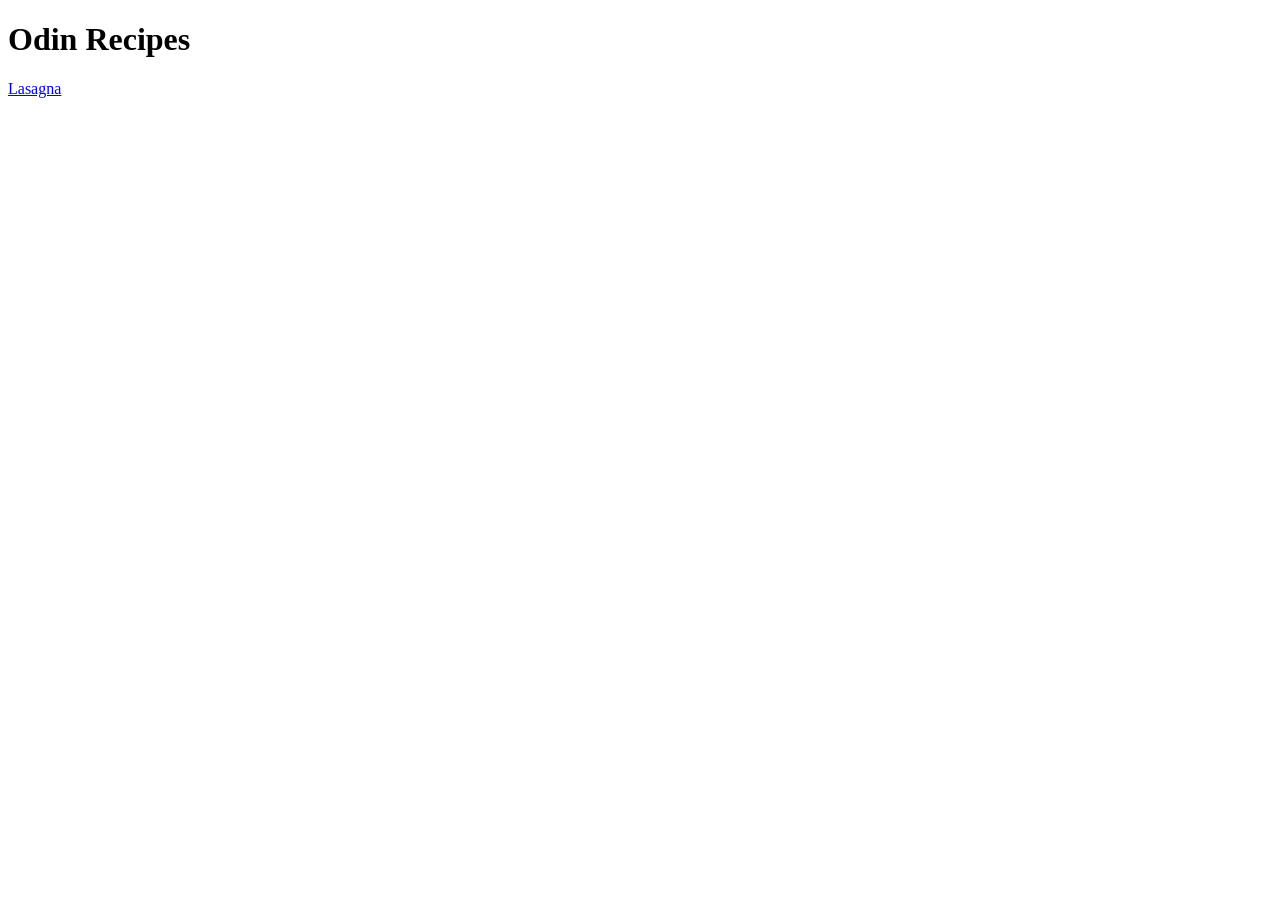
<file: index.html>
<!DOCTYPE html>
<html lang="en">
<head>
    <meta charset="UTF-8">
    <meta name="viewport" content="width=device-width, initial-scale=1.0">
    <title>Odin recipes</title>
</head>
<body>
    <h1>Odin Recipes</h1>
    <a href="./recipes/lasagna.html">Lasagna</a>
</body>
</html>
</file>
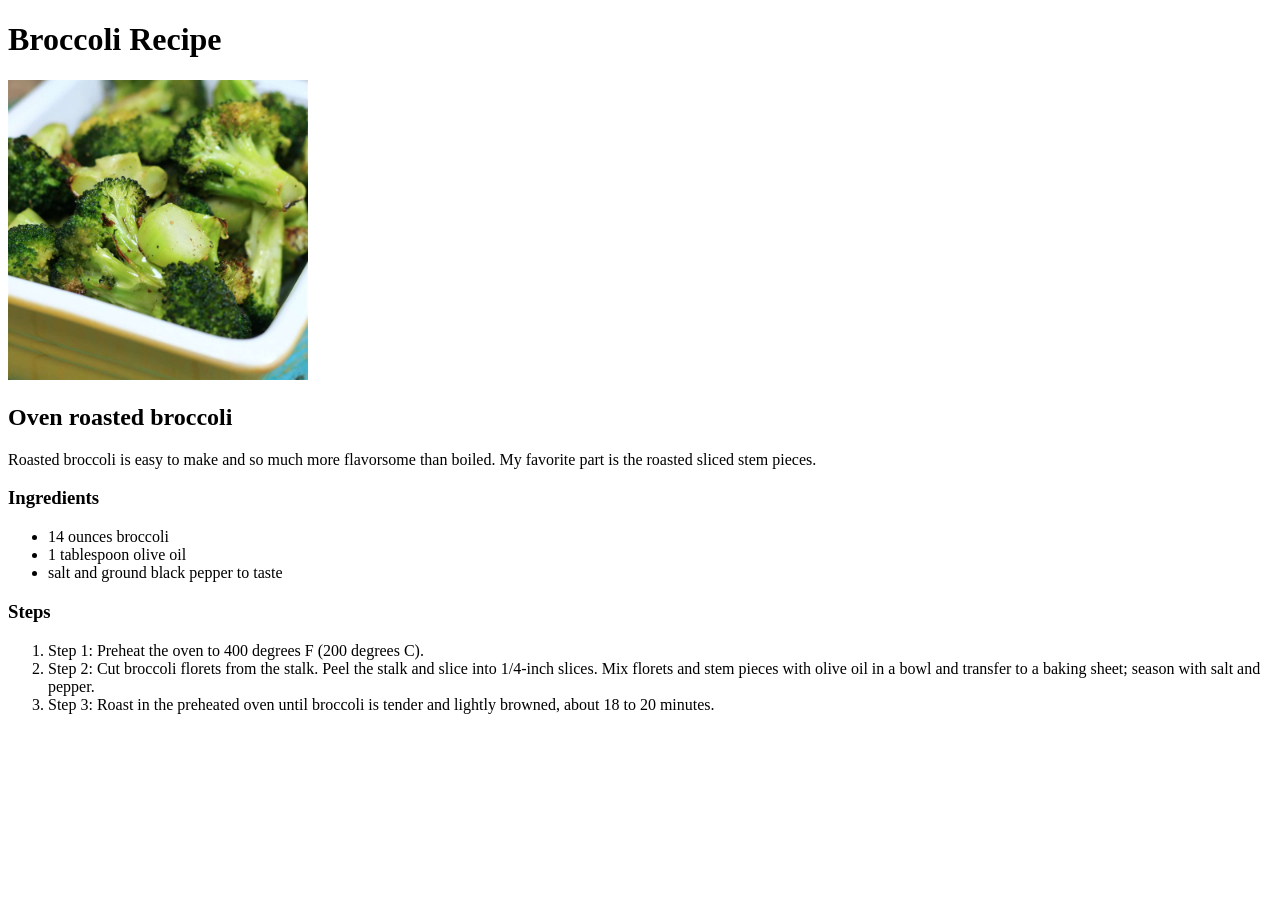
<file: broccoli.html>
<!DOCTYPE html>
<html lang="en">
<head>
    <meta charset="UTF-8">
    <meta name="viewport" content="width=device-width, initial-scale=1.0">
    <title>Broccoli Recipe</title>
</head>
<body>
    <h1>Broccoli Recipe</h1>
    <img src="/images/broccoli.jpeg" alt="Oven roasted broccoli" height="300">
    <h2>Oven roasted broccoli</h2>
    <p>Roasted broccoli is easy to make and so much more flavorsome than boiled. My favorite part is the roasted sliced stem pieces.</p>
    <h3>Ingredients</h3>
    <ul>
        <li>14 ounces broccoli</li>
        <li>1 tablespoon olive oil</li>
        <li>salt and ground black pepper to taste</li>
    </ul>
    <h3>Steps</h3>
    <ol>
        <li>Step 1: Preheat the oven to 400 degrees F (200 degrees C).</li>
        <li>Step 2: Cut broccoli florets from the stalk. Peel the stalk and slice into 1/4-inch slices. Mix florets and stem pieces with olive oil in a bowl and transfer to a baking sheet; season with salt and pepper.</li>
        <li>Step 3: Roast in the preheated oven until broccoli is tender and lightly browned, about 18 to 20 minutes.</li>
    </ol>
</body>
</html>
</file>
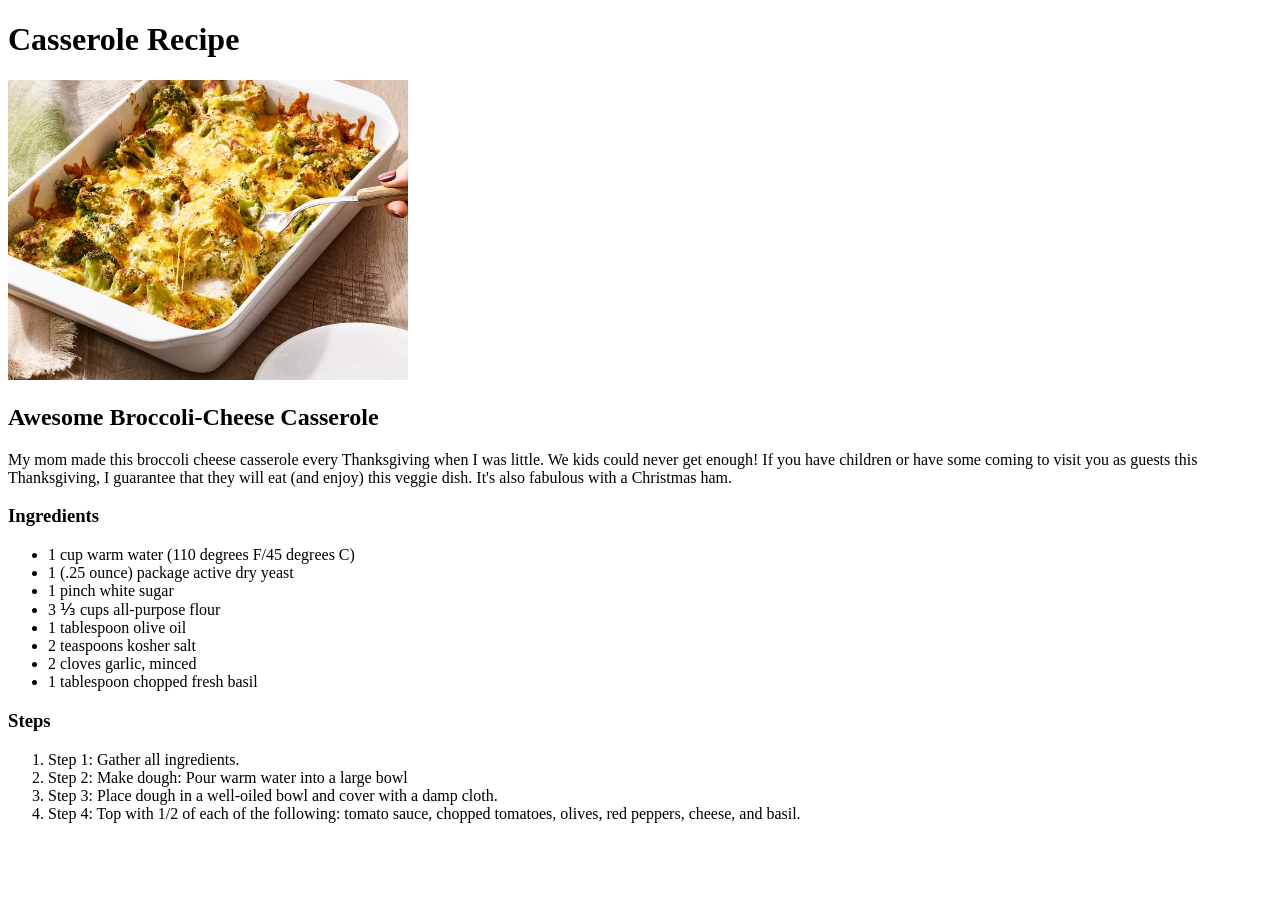
<file: casserole.html>
<!DOCTYPE html>
<html lang="en">
<head>
    <meta charset="UTF-8">
    <meta name="viewport" content="width=device-width, initial-scale=1.0">
    <title>Casserole Recipe</title>
</head>
<body>
    <h1>Casserole Recipe</h1>
    <img src="/images/casserole.webp" alt="Fresh casserole dish" height="300">
    <h2>Awesome Broccoli-Cheese Casserole</h2>
    <p>My mom made this broccoli cheese casserole every Thanksgiving when I was little. We kids could never get enough! 
        If you have children or have some coming to visit you as guests this Thanksgiving, 
        I guarantee that they will eat (and enjoy) this veggie dish. It's also fabulous with a Christmas ham.</p>
        <h3>Ingredients</h3>
    <ul>
        <li>1 cup warm water (110 degrees F/45 degrees C)</li>
        <li>1 (.25 ounce) package active dry yeast</li>
        <li>1 pinch white sugar</li>
        <li>3 ⅓ cups all-purpose flour</li>
        <li>1 tablespoon olive oil</li>
        <li>2 teaspoons kosher salt</li>
        <li>2 cloves garlic, minced</li>
        <li>1 tablespoon chopped fresh basil</li>
    </ul>
    <h3>Steps</h3>
    <ol>
        <li>Step 1: Gather all ingredients.</li>
        <li>Step 2: Make dough: Pour warm water into a large bowl</li>
        <li>Step 3: Place dough in a well-oiled bowl and cover with a damp cloth.</li>
        <li>Step 4: Top with 1/2 of each of the following: tomato sauce, chopped tomatoes, olives, red peppers, cheese, and basil.</li>
    </ol>
</body>
</html>
</file>
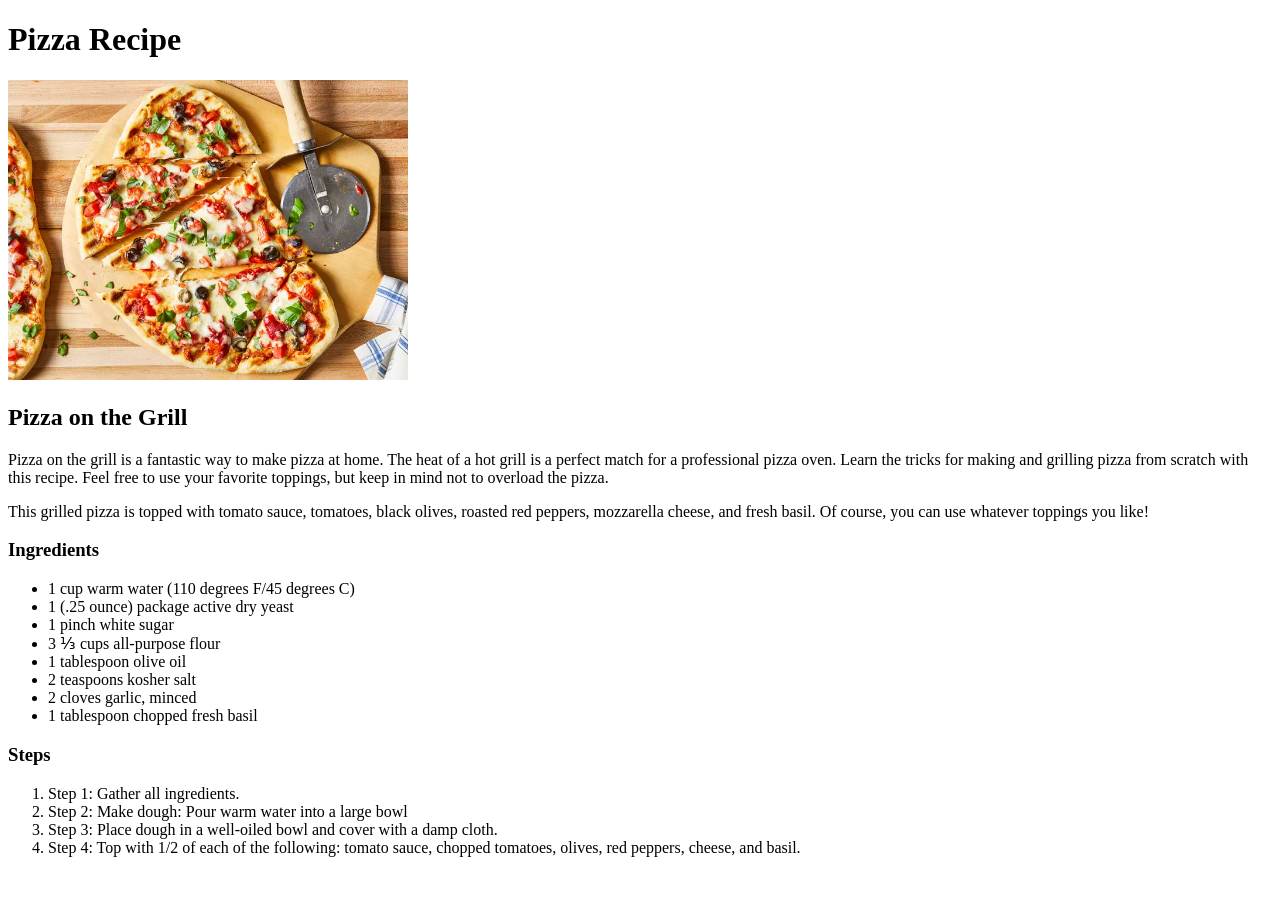
<file: pizza.html>
<!DOCTYPE html>
<html lang="en">
<head>
    <meta charset="UTF-8">
    <meta name="viewport" content="width=device-width, initial-scale=1.0">
    <title>Pizza Recipe</title>
</head>
<body>
    <h1>Pizza Recipe</h1>
    <img src="/images/pizza.webp" alt="Pizza with olives and red peppers" height="300">
    <h2>Pizza on the Grill</h2>
    <p>Pizza on the grill is a fantastic way to make pizza at home. The heat of a hot grill is a perfect match for a professional pizza oven. 
        Learn the tricks for making and grilling pizza from scratch with this recipe. Feel free to use your favorite toppings, but keep in mind not to overload the pizza.</p>
    <p>This grilled pizza is topped with tomato sauce, tomatoes, black olives, roasted red peppers, mozzarella cheese, and fresh basil. Of course, you can use whatever toppings you like!</p>
    <h3>Ingredients</h3>
    <ul>
        <li>1 cup warm water (110 degrees F/45 degrees C)</li>
        <li>1 (.25 ounce) package active dry yeast</li>
        <li>1 pinch white sugar</li>
        <li>3 ⅓ cups all-purpose flour</li>
        <li>1 tablespoon olive oil</li>
        <li>2 teaspoons kosher salt</li>
        <li>2 cloves garlic, minced</li>
        <li>1 tablespoon chopped fresh basil</li>
    </ul>
    <h3>Steps</h3>
    <ol>
        <li>Step 1: Gather all ingredients.</li>
        <li>Step 2: Make dough: Pour warm water into a large bowl</li>
        <li>Step 3: Place dough in a well-oiled bowl and cover with a damp cloth.</li>
        <li>Step 4: Top with 1/2 of each of the following: tomato sauce, chopped tomatoes, olives, red peppers, cheese, and basil.</li>
    </ol>
</body>
</html>
</file>
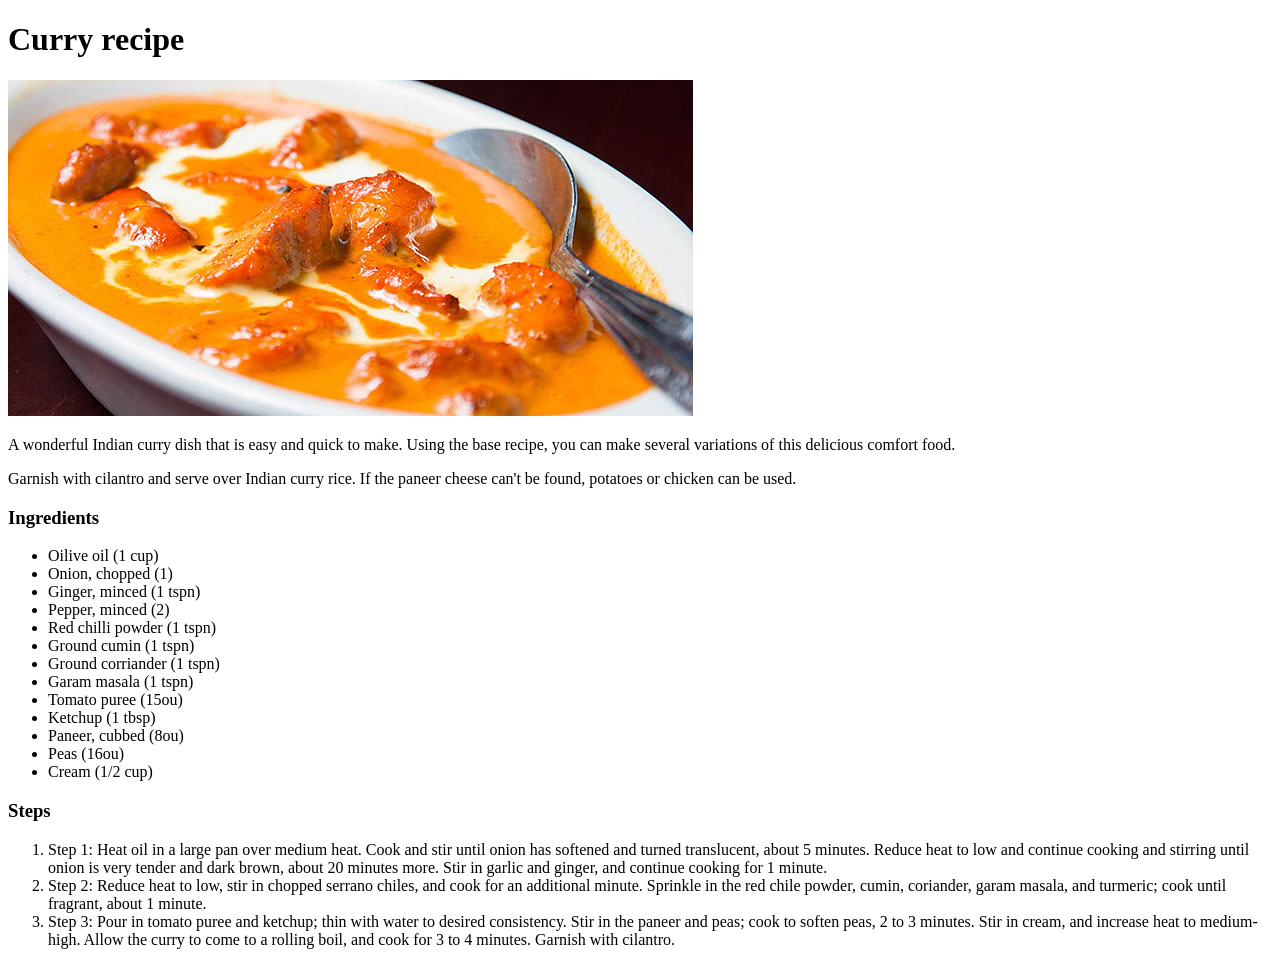
<file: recipes/curry.html>
<!DOCTYPE html>
<html lang="en">
<head>
    <meta charset="UTF-8">
    <meta http-equiv="X-UA-Compatible" content="IE=edge">
    <meta name="viewport" content="width=device-width, initial-scale=1.0">
    <title>Curry recipe</title>
</head>
<body>
    <h1>Curry recipe</h1>
    <img src="/recipes/img/curry.jpeg" alt="Pizza">
    <p>A wonderful Indian curry dish that is easy and quick to make. Using the base recipe, you can make several variations of this delicious comfort food. </p>
    <p>Garnish with cilantro and serve over Indian curry rice. If the paneer cheese can't be found, potatoes or chicken can be used.</p>
    <h3>Ingredients</h3>
    <ul>
        <li>Oilive oil (1 cup)</li>
        <li>Onion, chopped (1)</li>
        <li>Ginger, minced (1 tspn)</li>
        <li>Pepper, minced (2)</li>
        <li>Red chilli powder (1 tspn)</li>
        <li>Ground cumin (1 tspn)</li>
        <li>Ground corriander (1 tspn)</li>
        <li>Garam masala (1 tspn)</li>
        <li>Tomato puree (15ou)</li>
        <li>Ketchup (1 tbsp)</li>
        <li>Paneer, cubbed (8ou)</li>
        <li>Peas (16ou)</li>
        <li>Cream (1/2 cup)</li>
    </ul>
    <h3>Steps</h3>
    <ol>
        <li>Step 1: Heat oil in a large pan over medium heat. Cook and stir until onion has softened and turned translucent, about 5 minutes. Reduce heat to low and continue cooking and stirring until onion is very tender and dark brown, about 20 minutes more. Stir in garlic and ginger, and continue cooking for 1 minute.</li>
        <li>Step 2: Reduce heat to low, stir in chopped serrano chiles, and cook for an additional minute. Sprinkle in the red chile powder, cumin, coriander, garam masala, and turmeric; cook until fragrant, about 1 minute.</li>
        <li>Step 3: Pour in tomato puree and ketchup; thin with water to desired consistency. Stir in the paneer and peas; cook to soften peas, 2 to 3 minutes. Stir in cream, and increase heat to medium-high. Allow the curry to come to a rolling boil, and cook for 3 to 4 minutes. Garnish with cilantro.</li>
    </ol>
</body>
</html>
</file>
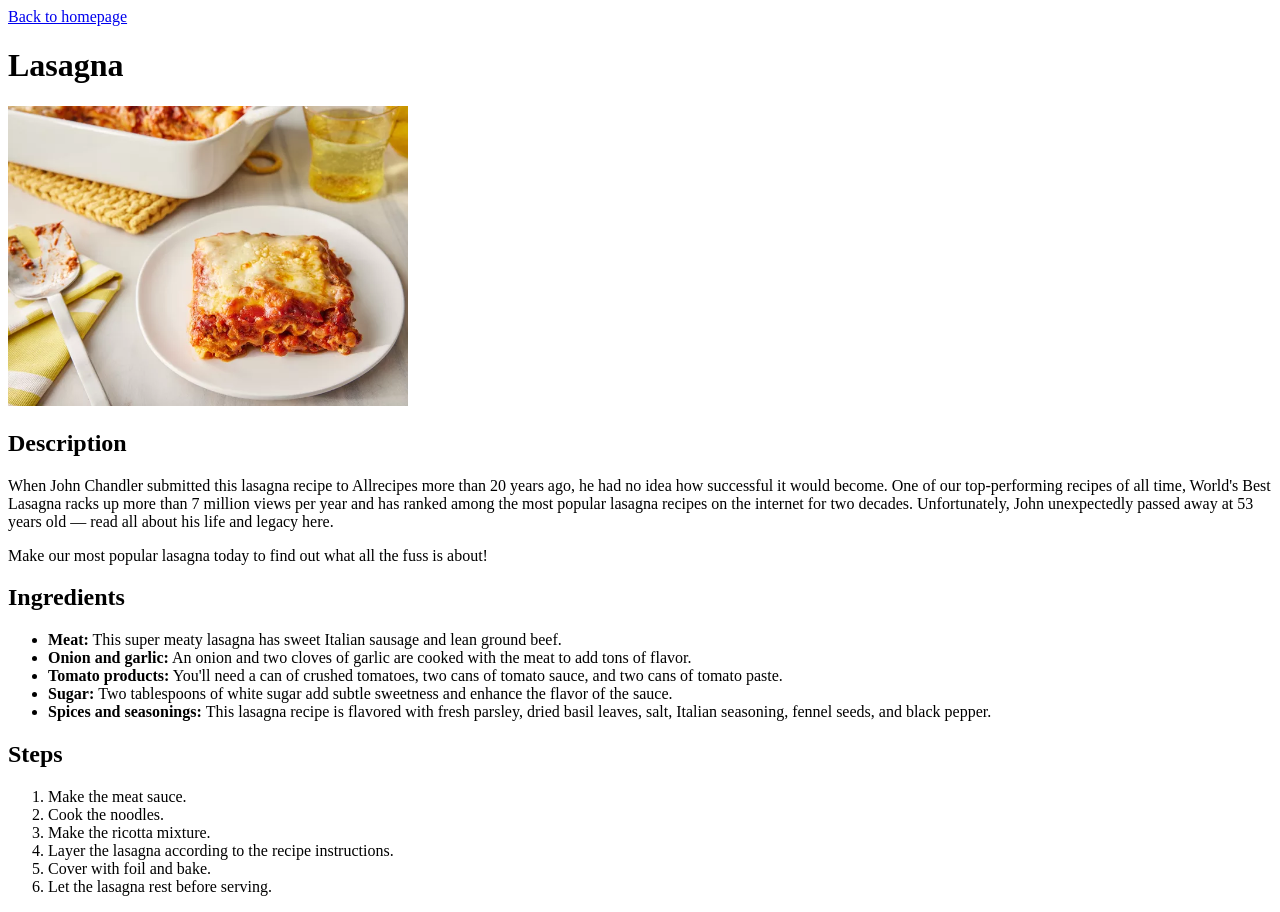
<file: recipes/lasagna.html>
<!DOCTYPE html>
<html lang="en">
  <head>
    <meta charset="UTF-8" />
    <meta name="viewport" content="width=device-width, initial-scale=1.0" />
    <title>Lasagna</title>
  </head>
  <body>
    <a href="/index.html">Back to homepage</a>
    <h1>Lasagna</h1>
    <img src="/img/lasagna.png" alt="Lasagna" width="400px" />
    <h2>Description</h2>
    <p>
      When John Chandler submitted this lasagna recipe to Allrecipes more than
      20 years ago, he had no idea how successful it would become. One of our
      top-performing recipes of all time, World's Best Lasagna racks up more
      than 7 million views per year and has ranked among the most popular
      lasagna recipes on the internet for two decades. Unfortunately, John
      unexpectedly passed away at 53 years old — read all about his life and
      legacy here.
    </p>
    <p>Make our most popular lasagna today to find out what all the fuss is about!</p>
    <h2>Ingredients</h2>
    <ul>
        <li><strong>Meat:</strong> This super meaty lasagna has sweet Italian sausage and lean ground beef.</li>
        <li><strong>Onion and garlic:</strong> An onion and two cloves of garlic are cooked with the meat to add tons of flavor.</li>
        <li><strong>Tomato products:</strong> You'll need a can of crushed tomatoes, two cans of tomato sauce, and two cans of tomato paste.</li>
        <li><strong>Sugar: </strong>Two tablespoons of white sugar add subtle sweetness and enhance the flavor of the sauce.</li>
        <li><strong>Spices and seasonings: </strong>This lasagna recipe is flavored with fresh parsley, dried basil leaves, salt, Italian seasoning, fennel seeds, and black pepper.</li>
    </ul>
    <h2>Steps</h2>
    <ol>
        <li>Make the meat sauce.</li>
        <li>Cook the noodles.</li>
        <li>Make the ricotta mixture.</li>
        <li>Layer the lasagna according to the recipe instructions.</li>
        <li>Cover with foil and bake.</li>
        <li>Let the lasagna rest before serving.</li>
    </ol>
  </body>
</html>
</file>
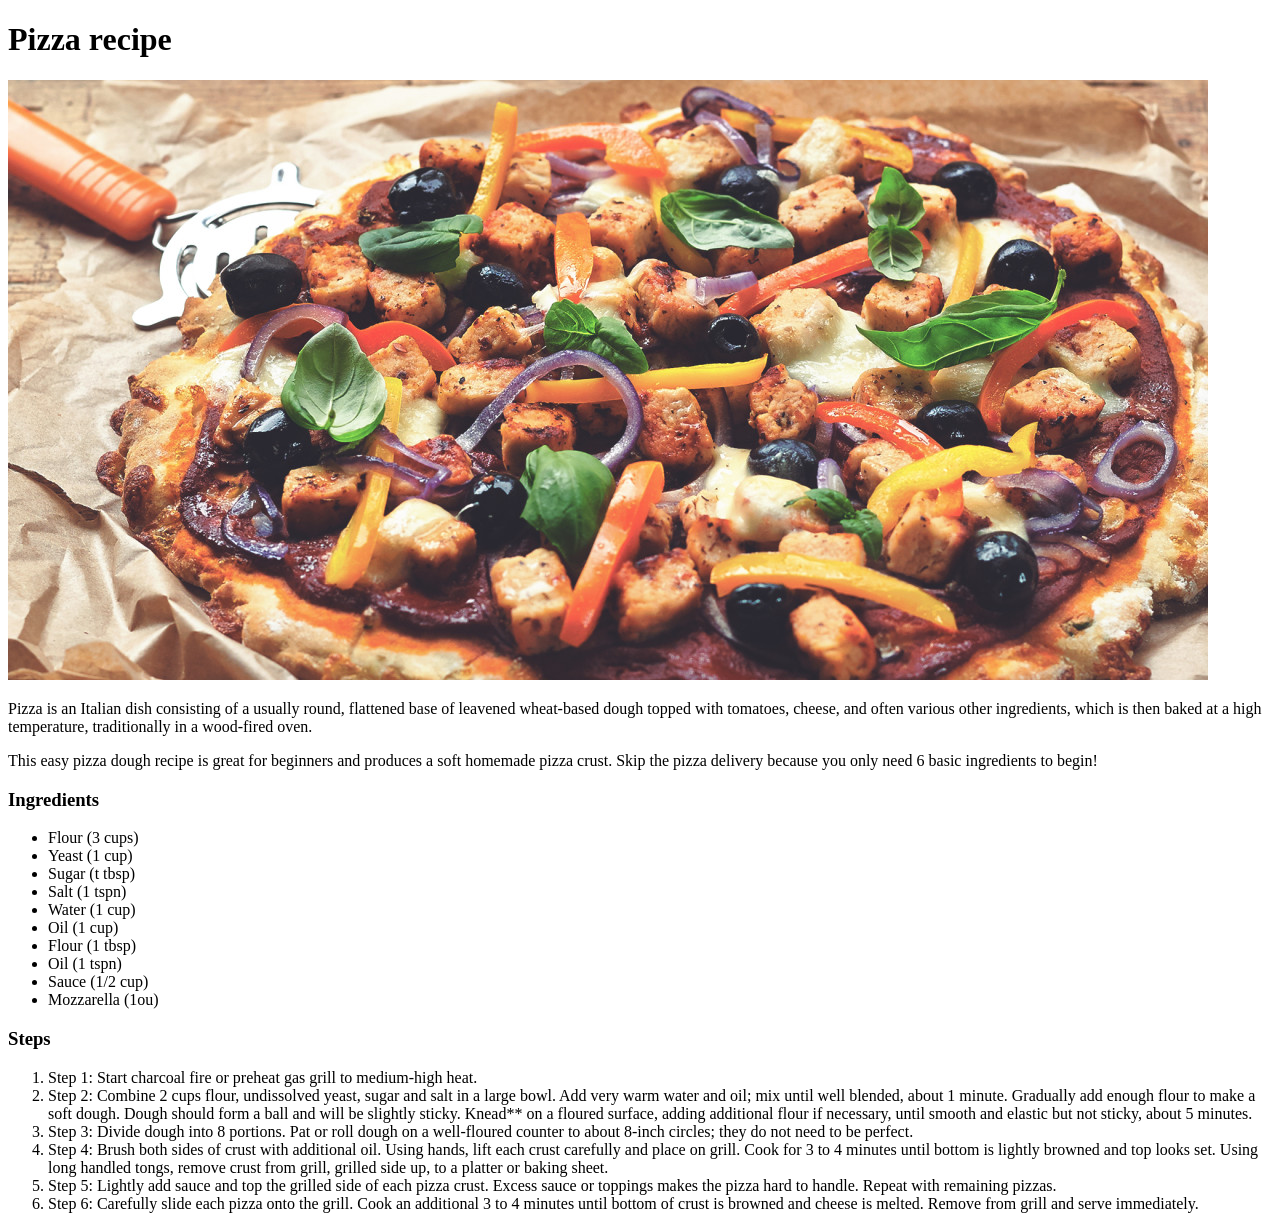
<file: recipes/pizza.html>
<!DOCTYPE html>
<html lang="en">
<head>
    <meta charset="UTF-8">
    <meta http-equiv="X-UA-Compatible" content="IE=edge">
    <meta name="viewport" content="width=device-width, initial-scale=1.0">
    <title>Pizza recipe</title>
</head>
<body>
    <h1>Pizza recipe</h1>
    <img src="/recipes/img/pizza.jpeg" alt="Pizza">
    <p>Pizza is an Italian dish consisting of a usually round, flattened base of leavened wheat-based dough topped with tomatoes, cheese, and often various other ingredients, which is then baked at a high temperature, traditionally in a wood-fired oven.</p>
    <p>This easy pizza dough recipe is great for beginners and produces a soft homemade pizza crust. Skip the pizza delivery because you only need 6 basic ingredients to begin!</p>
    <h3>Ingredients</h3>
    <ul>
        <li>Flour (3 cups)</li>
        <li>Yeast (1 cup)</li>
        <li>Sugar (t tbsp)</li>
        <li>Salt (1 tspn)</li>
        <li>Water (1 cup)</li>
        <li>Oil (1 cup)</li>
        <li>Flour (1 tbsp)</li>
        <li>Oil (1 tspn)</li>
        <li>Sauce (1/2 cup)</li>
        <li>Mozzarella (1ou)</li>
    </ul>
    <h3>Steps</h3>
    <ol>
        <li>Step 1: Start charcoal fire or preheat gas grill to medium-high heat.</li>
        <li>Step 2: Combine 2 cups flour, undissolved yeast, sugar and salt in a large bowl. Add very warm water and oil; mix until well blended, about 1 minute. Gradually add enough flour to make a soft dough. Dough should form a ball and will be slightly sticky. Knead** on a floured surface, adding additional flour if necessary, until smooth and elastic but not sticky, about 5 minutes.</li>
        <li>Step 3: Divide dough into 8 portions. Pat or roll dough on a well-floured counter to about 8-inch circles; they do not need to be perfect.</li>
        <li>Step 4: Brush both sides of crust with additional oil. Using hands, lift each crust carefully and place on grill. Cook for 3 to 4 minutes until bottom is lightly browned and top looks set. Using long handled tongs, remove crust from grill, grilled side up, to a platter or baking sheet.</li>
        <li>Step 5: Lightly add sauce and top the grilled side of each pizza crust. Excess sauce or toppings makes the pizza hard to handle. Repeat with remaining pizzas.</li>
        <li>Step 6: Carefully slide each pizza onto the grill. Cook an additional 3 to 4 minutes until bottom of crust is browned and cheese is melted. Remove from grill and serve immediately.</li>
    </ol>
</body>
</html>
</file>
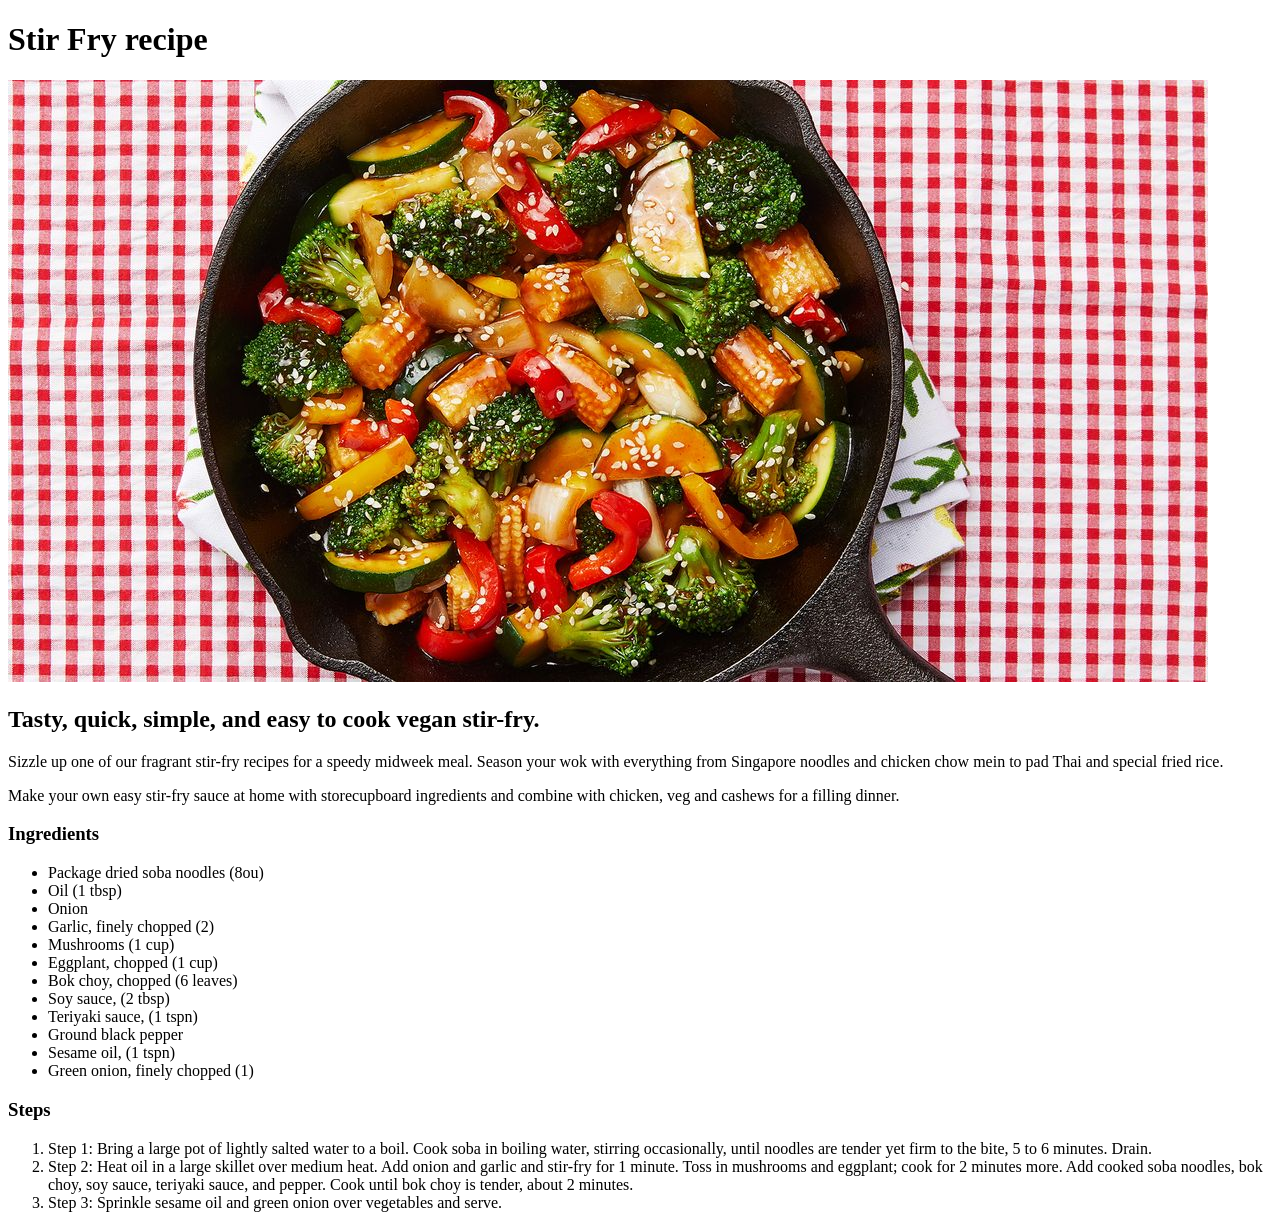
<file: recipes/stirfry.html>
<!DOCTYPE html>
<html lang="en">
<head>
    <meta charset="UTF-8">
    <meta http-equiv="X-UA-Compatible" content="IE=edge">
    <meta name="viewport" content="width=device-width, initial-scale=1.0">
    <title>Stir Fry recipe</title>
</head>
<body>
    <h1>Stir Fry recipe</h1>
    <img src="/recipes/img/stirfry.jpeg" alt="Vegetable stir fry">
    <h2>Tasty, quick, simple, and easy to cook vegan stir-fry.</h2>
    <p>Sizzle up one of our fragrant stir-fry recipes for a speedy midweek meal. Season your wok with everything from Singapore noodles and chicken chow mein to pad Thai and special fried rice.</p>
    <p>Make your own easy stir-fry sauce at home with storecupboard ingredients and combine with chicken, veg and cashews for a filling dinner.</p>
    <h3>Ingredients</h3>
    <ul>
        <li>Package dried soba noodles (8ou)</li>
        <li>Oil (1 tbsp)</li>
        <li>Onion</li>
        <li>Garlic, finely chopped (2)</li>
        <li>Mushrooms (1 cup)</li>
        <li>Eggplant, chopped (1 cup)</li>
        <li>Bok choy, chopped (6 leaves)</li>
        <li>Soy sauce, (2 tbsp)</li>
        <li>Teriyaki sauce, (1 tspn)</li>
        <li>Ground black pepper</li>
        <li>Sesame oil, (1 tspn)</li>
        <li>Green onion, finely chopped (1)</li>
    </ul>
    <h3>Steps</h3>
    <ol>
        <li>Step 1: Bring a large pot of lightly salted water to a boil. Cook soba in boiling water, stirring occasionally, until noodles are tender yet firm to the bite, 5 to 6 minutes. Drain.</li>
        <li>Step 2: Heat oil in a large skillet over medium heat. Add onion and garlic and stir-fry for 1 minute. Toss in mushrooms and eggplant; cook for 2 minutes more. Add cooked soba noodles, bok choy, soy sauce, teriyaki sauce, and pepper. Cook until bok choy is tender, about 2 minutes.</li>
        <li>Step 3: Sprinkle sesame oil and green onion over vegetables and serve.</li>
    </ol>
</body>
</html>
</file>
